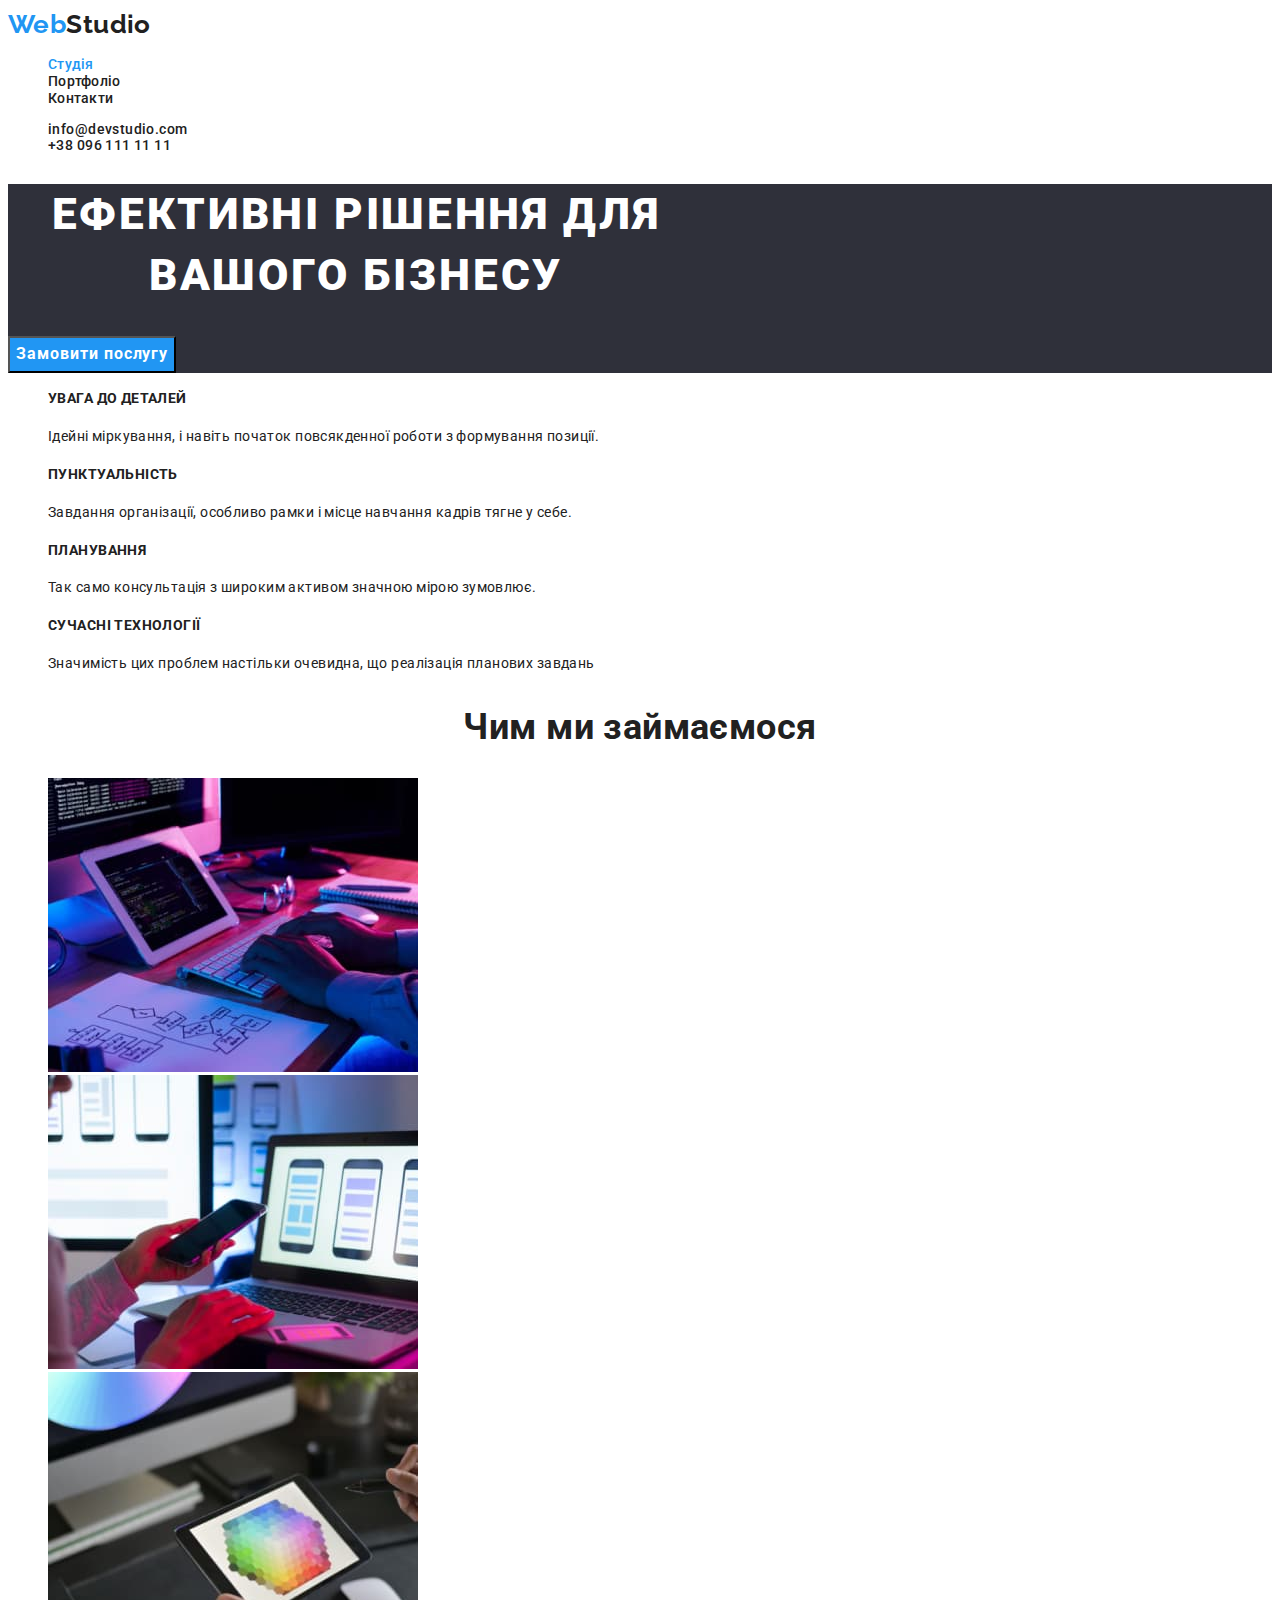
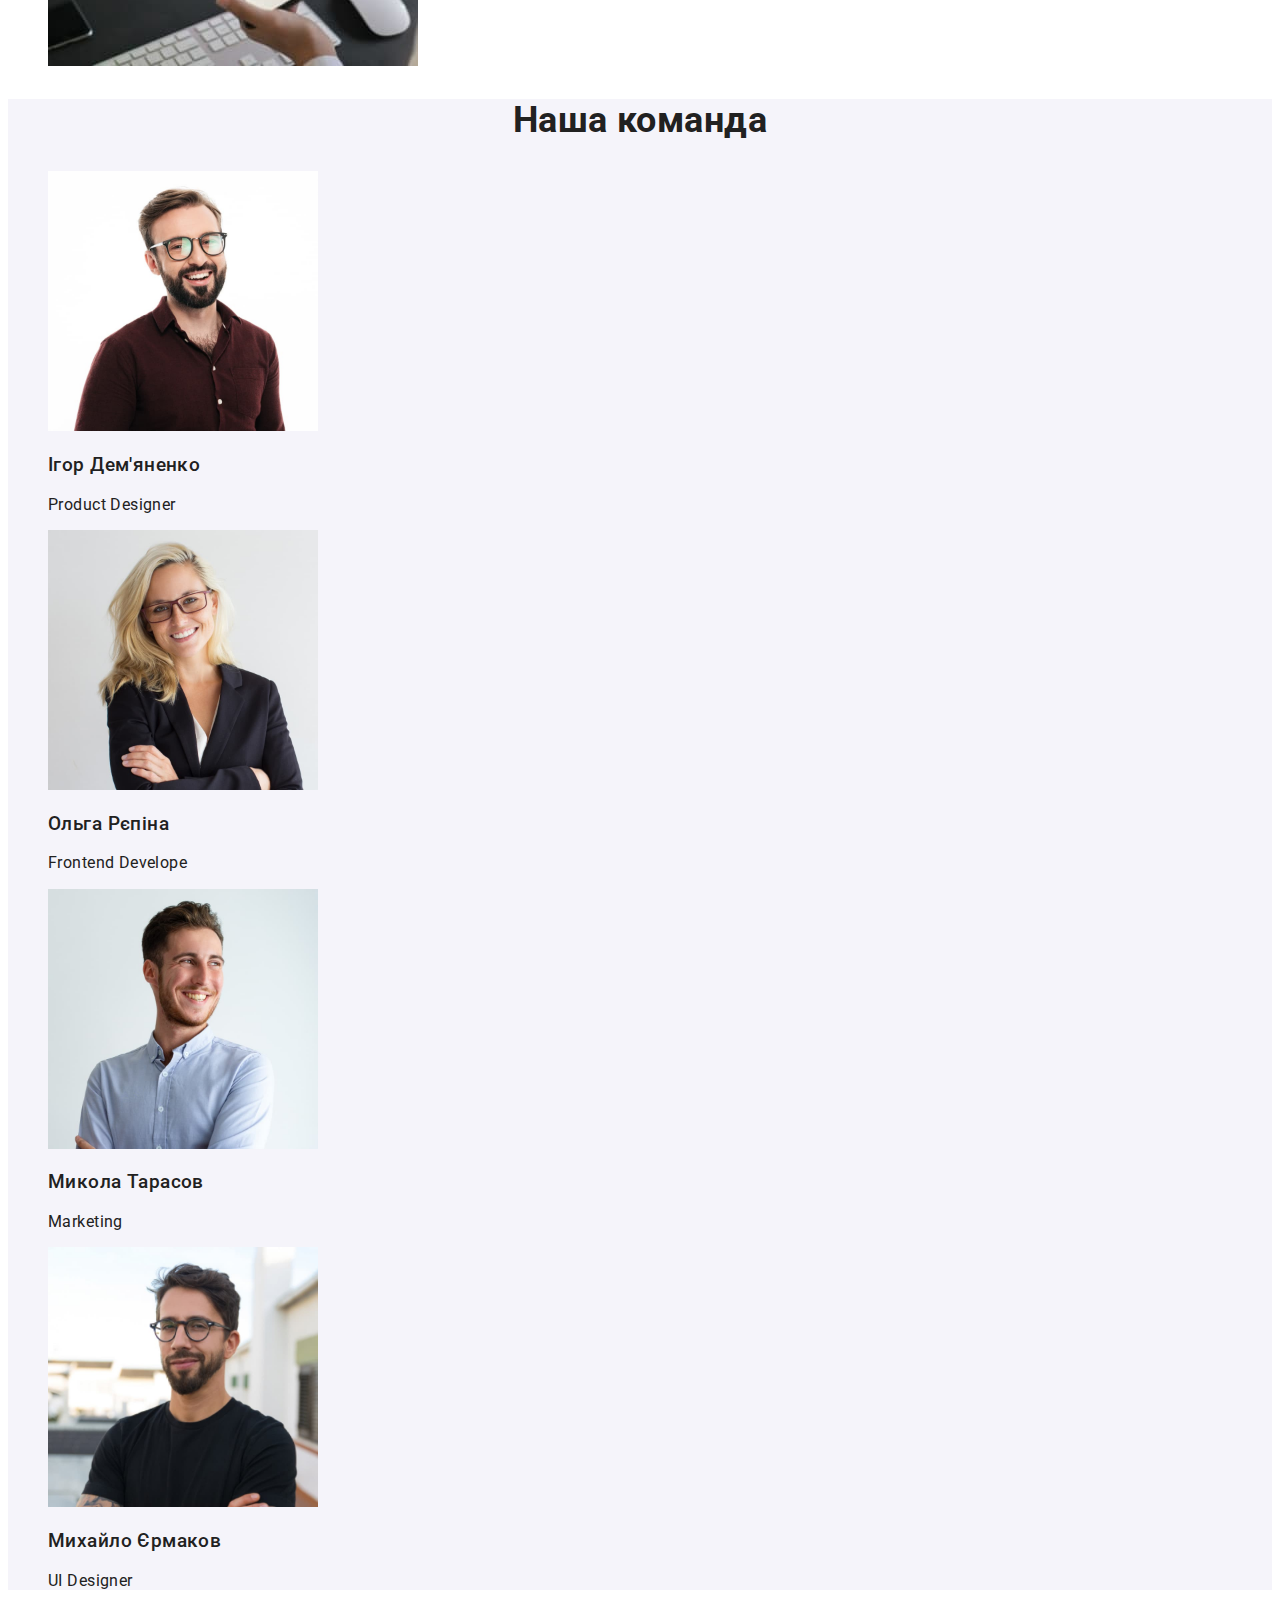
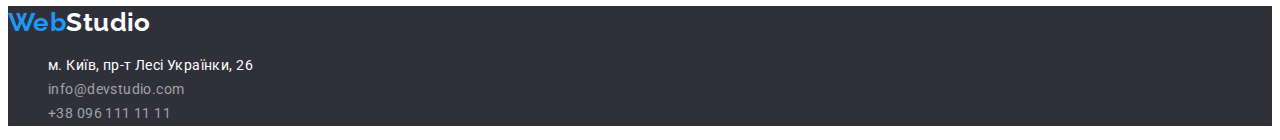
<file: index.html>
<!DOCTYPE html>
<html lang="en">
<head>
    <meta charset="UTF-8">
    <meta http-equiv="X-UA-Compatible" content="IE=edge">
    <meta name="viewport" content="width=device-width, initial-scale=1.0">
    <title>Студія</title>
    <link href="https://fonts.googleapis.com/css2?family=Raleway:wght@700&family=Roboto:wght@400;500;700;900&display=swap" rel="stylesheet">
    <link rel="stylesheet" href="./styles/styles.css">

</head>
<body>
    <header class="header">
        <nav class="header__nav">
            <a class="logo" href="#" target="_blank"><span class="logo__blue">Web</span>Studio</a>
            <ul class="header__navigtion">
                <li class="menu__item"> 
                    <a class="menu__link current" href="#">Студія</a></li>
                <li class="menu__item"> 
                    <a class="menu__link" href="./portfolio.html">Портфоліо</a></li>
                <li class="menu__item"> 
                    <a class="menu__link" href="#">Контакти</a></li>
            </ul>
        </nav> 
        <ul class="contacts">
            <li class="email__link link"><a class="email" href="mailto:info@devstudio.com">info@devstudio.com</a></li>
            <li class="contacts__link link"><a class="tel" href="tel:+380961111111">+38 096 111 11 11</a></li>
        </ul>  
      
    </header>
    
    <main class="page">
        <section class="main__page">
            <h1 class="main__title">Ефективні рішення для вашого бізнесу</h1>
            <button class="button-hero" type="button">Замовити послугу</button>
        </section>
        <section class="main__information">
        <h2 hidden>Переваги</h2>
        <ul class="advantage">
            <li class="advantage-title">
                    <h3 class="information__title title">УВАГА ДО ДЕТАЛЕЙ</h3>
                    <p class="information__text">
                        Ідейні міркування, і навіть початок повсякденної 
                        роботи з формування позиції.
                    </p>
            </li>
            <li class="advantage-title">        
                    <h3 class="information__title title">ПУНКТУАЛЬНІСТЬ</h3>
                    <p class="information__text">
                        Завдання організації, особливо рамки і місце навчання 
                        кадрів тягне у себе.
                    </p>       
            </li>
            <li class="advantage-title">        
                    <h3 class="information__title title">ПЛАНУВАННЯ</h3>
                    <p class="information__text">
                        Так само консультація з широким активом значною мірою зумовлює.
                    </p>            
            </li>
            <li class="advantage-title">
                    <h3 class="information__title title">СУЧАСНІ ТЕХНОЛОГІЇ</h3>
                    <p class="information__text">
                        Значимість цих проблем настільки очевидна, що реалізація планових завдань
                    </p>               
            </li>
        </ul>
         </section>
        <section>
            <h2 class="busy-team">Чим ми займаємося</h2>
            <ul>
                <li>
                    <img src="./images/bizy/box_1.jpg" alt="Наиписання коду для ноутів" height="294">
                </li>
                <li>
                    <img src="./images/bizy/box_2.jpg" alt="Написання коду для телефонів" height="294">
                </li>
                <li>
                    <img src="./images/bizy/box_3.jpg" alt="Написання коду для планшетів" height="294">
                </li>
            </ul>           
         </section>
        <section class="team">
            <h2 class="busy-team">Наша команда</h2>
            <ul>
                <li class="team__itams">
                    <img src="./images/our_team/product_designer.jpg" alt="Product Designer" height="260" width="270">
                    <h3 class="title-team">Ігор Дем'яненко</h3>
                    <p lang="en">Product Designer</p>
                </li>
                <li class="team__itams">
                    <img src="./images/our_team/frontend_developer.jpg" alt="Frontend Developer" height="260" width="270">
                    <h3 class="title-team" >Ольга Рєпіна</h3>
                    <p lang="en">Frontend Develope</p>
                </li>
                <li class="team__itams">
                    <img src="./images/our_team/marketing.jpg" alt="Marketing" height="260" width="270">
                    <h3 class="title-team">Микола Тарасов</h3>
                    <p lang="en">Marketing</p>
                </li>
                <li class="team__itams">
                    <img src="./images/our_team/ui_designer.jpg" alt="UI Designer" height="260" width="270">
                    <h3 class="title-team">Михайло Єрмаков</h3>
                    <p lang="en">UI Designer</p>
                </li>
            </ul>

        </section>
    </main>
    <footer class="footer">
        <a class="logo" href="#" target="_blank"><span class="logo__blue">Web</span><span class="logo__white">Studio</span></a>
        <address>
        <ul class="footer-list">
            <li><a class="footer-a" href="https://g.page/ak-lesi?share" target="_blank" rel="noopener noreferrer">м. Київ, пр-т Лесі Українки, 26</a></li>
            <li><a class="footer-a contacts" href="mailto:info@devstudio.com">info@devstudio.com</a></li>
            <li><a class="footer-a contacts" href="tel:+380961111111">+38 096 111 11 11</a></li>
        </ul>
        </address>
    </footer>
</body>
</html>
</file>
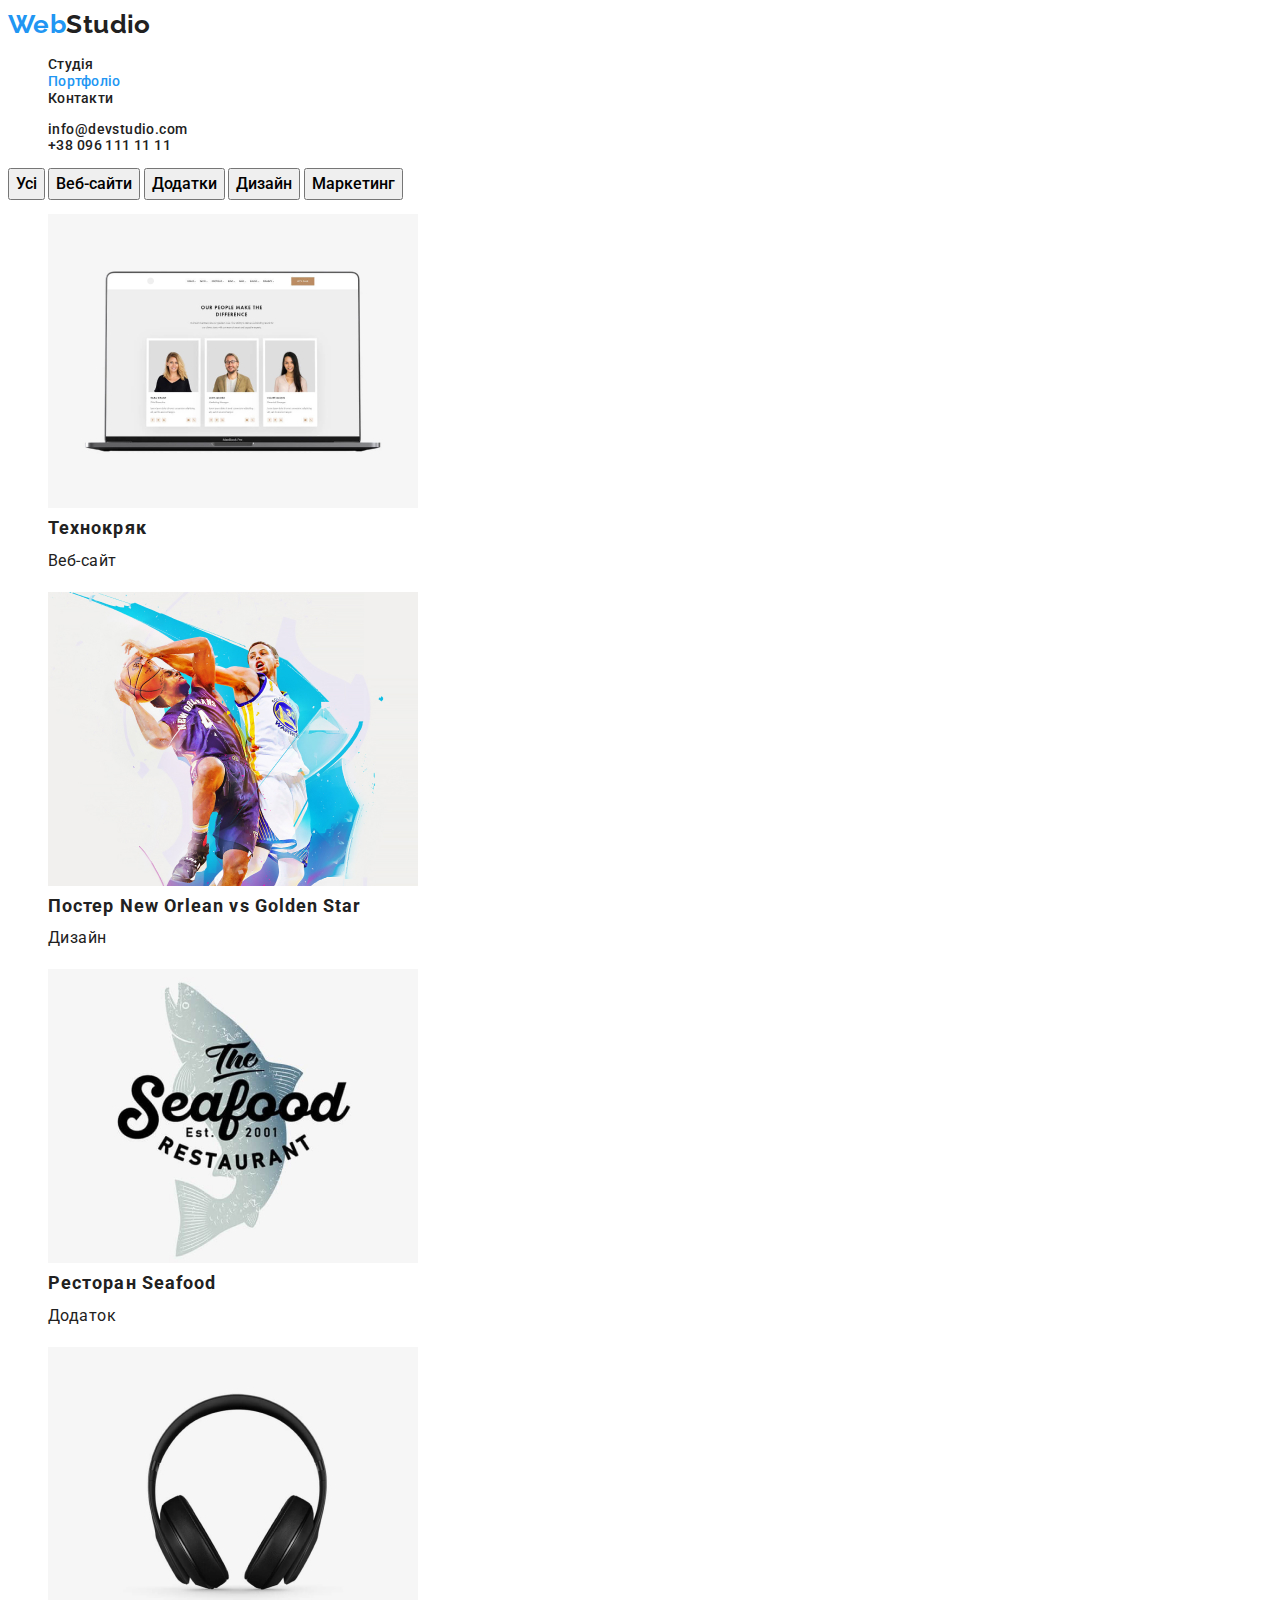
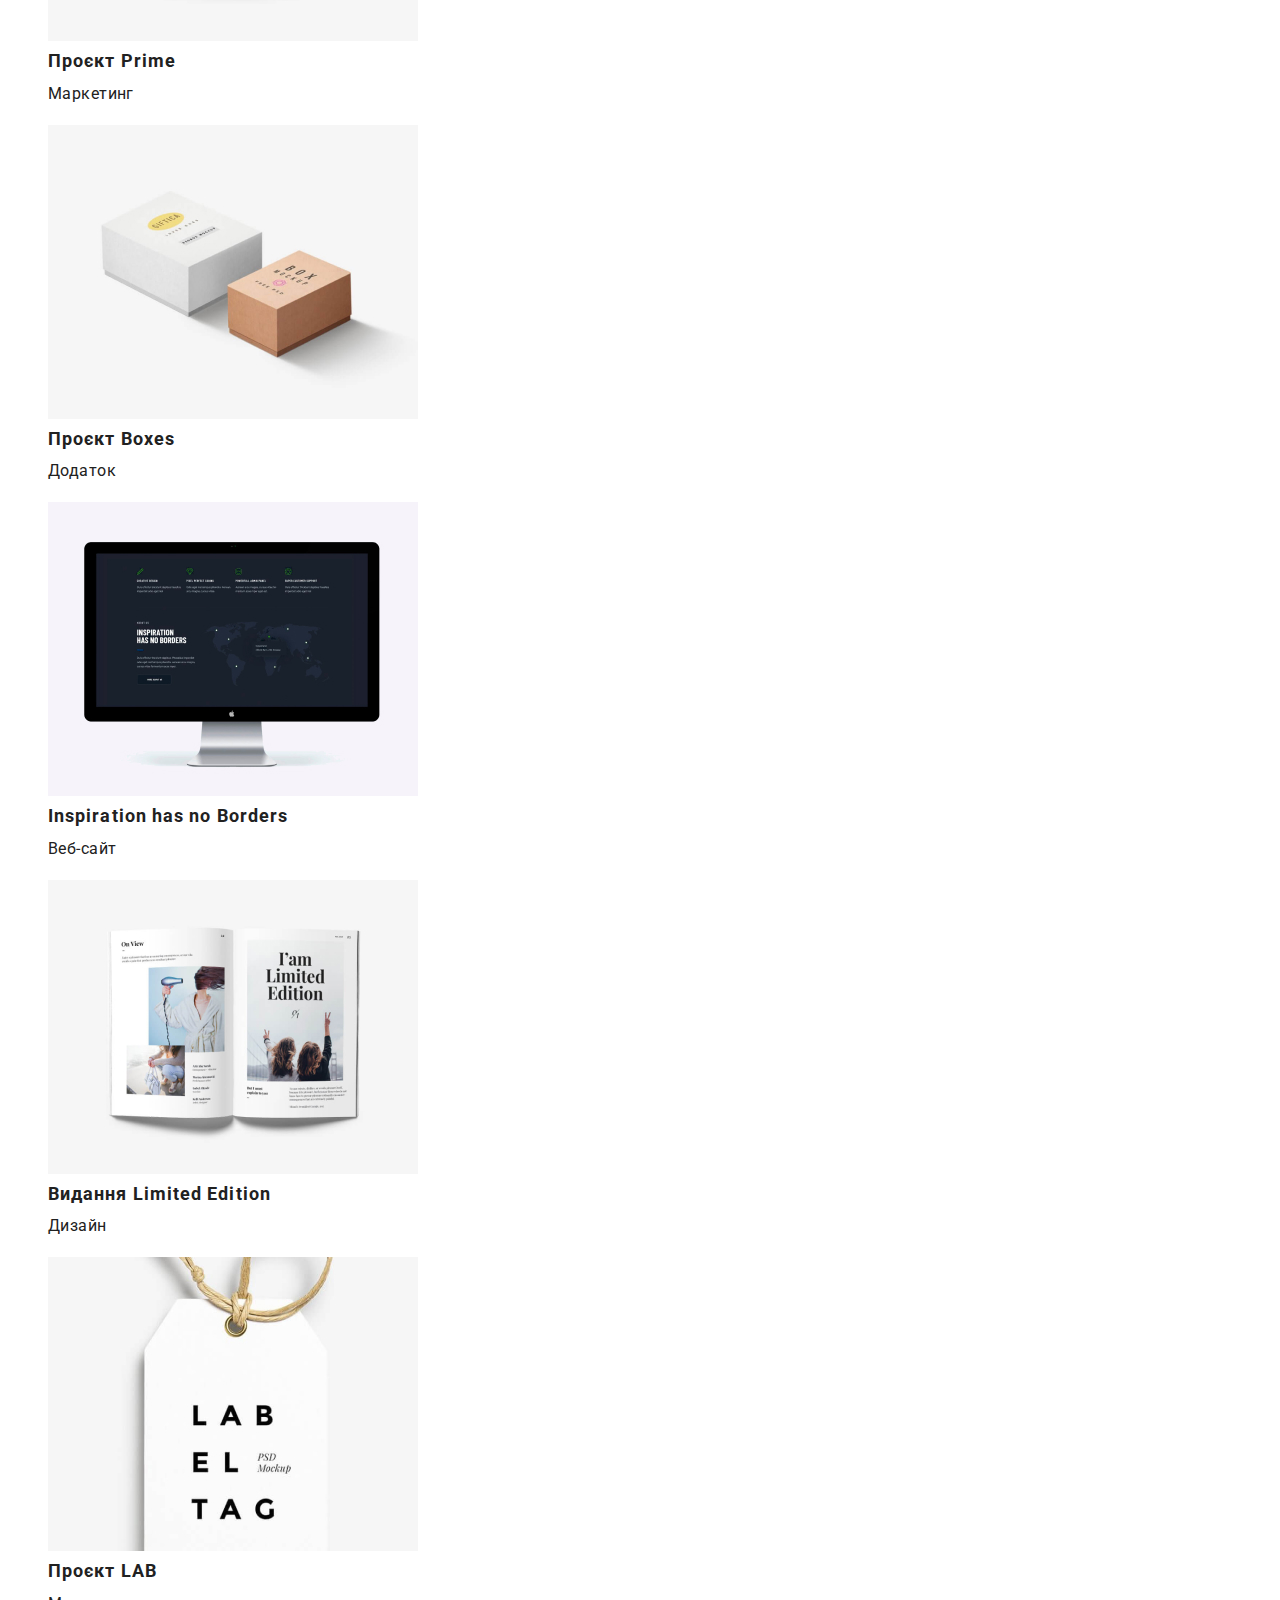
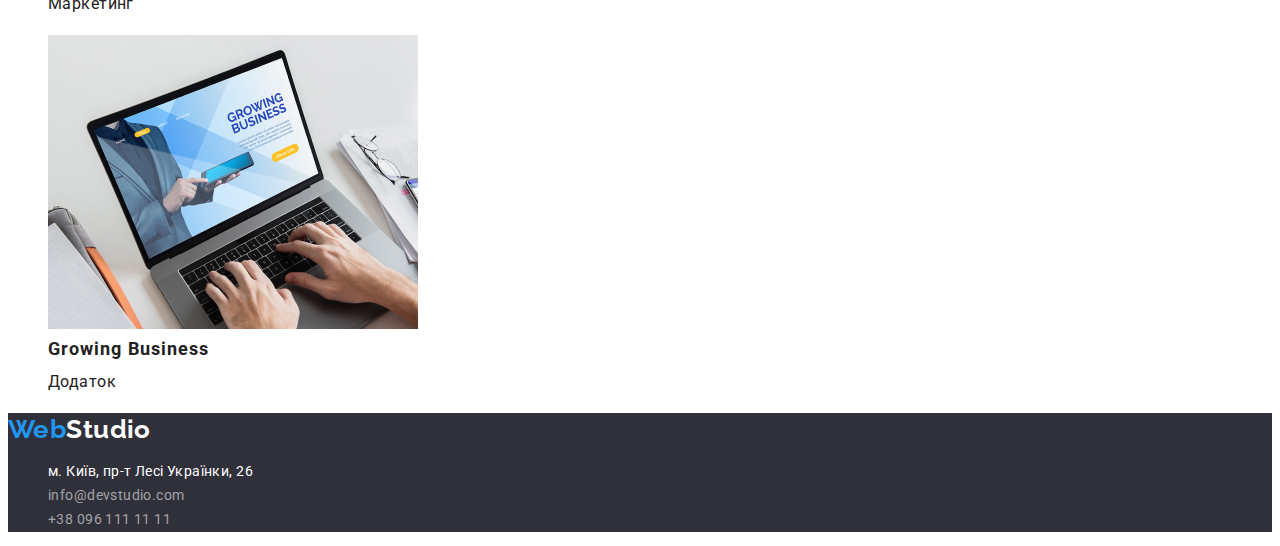
<file: portfolio.html>
<!DOCTYPE html>
<html lang="en">
<head>
    <meta charset="UTF-8">
    <meta http-equiv="X-UA-Compatible" content="IE=edge">
    <meta name="viewport" content="width=device-width, initial-scale=1.0">
    <title>Портфоліо</title>
    <link href="https://fonts.googleapis.com/css2?family=Raleway:wght@700&family=Roboto:wght@400;500;700;900&display=swap" rel="stylesheet">
    <link rel="stylesheet" href="./styles/styles.css">
</head>
<body>
    <header class="header">
        <nav class="header__nav">
            <a class="logo" href="#" target="_blank"><span class="logo__blue">Web</span>Studio</a>
            <ul class="header__navigtion">
                <li class="menu__item"> 
                    <a class="menu__link" href="./index.html">Студія</a></li>
                <li class="menu__item"> 
                    <a class="menu__link current" href="">Портфоліо</a></li>
                <li class="menu__item"> 
                    <a class="menu__link" href="#">Контакти</a></li>
            </ul>
        </nav> 
        <ul class="contacts">
            <li class="email__link link"><a class="email" href="mailto:info@devstudio.com">info@devstudio.com</a></li>
            <li class="contacts__link link"><a class="tel" href="tel:+380961111111">+38 096 111 11 11</a></li>
        </ul>  
      
    </header>
    <main>
        <h1 hidden>Роботи</h1>
        <div class="button">
            <button type="button" class="button-list">Усі</button>
            <button type="button" class="button-list">Веб-сайти</button>
            <button type="button" class="button-list">Додатки</button>
            <button type="button" class="button-list">Дизайн</button>
            <button type="button" class="button-list">Маркетинг</button>
        </div>
       <ul>
        <li class="our-busy">
            <img src="./images/portfolio/tehnokryak.jpg" alt="tehnokryak" width="370">
            <h2 class="main-title">Технокряк</h2>
            <p class="main-text">Веб-сайт</p>
        </li>
        <li class="our-busy">
            <img src="./images/portfolio/poster_new_orlean.jpg" alt="poster new orlean" width="370">
            <h2 class="main-title">Постер New Orlean vs Golden Star</h2>
            <p class="main-text">Дизайн</p>
        </li>
        <li class="our-busy">
            <img src="./images/portfolio/restoran_seafood.jpg" alt="restoran seafood" width="370">
            <h2 class="main-title">Ресторан Seafood</h2>
            <p class="main-text">Додаток</p>
        </li>
        <li class="our-busy">
            <img src="./images/portfolio/proect_prime.jpg" alt="proect prime" width="370">
            <h2 class="main-title">Проєкт Prime</h2>
            <p class="main-text">Маркетинг</p>
        </li>
        <li class="our-busy">
            <img src="./images/portfolio/proect_boxes.jpg" alt="proect boxes" width="370">
            <h2 class="main-title">Проєкт Boxes</h2>
            <p class="main-text">Додаток</p>
        </li>
        <li class="our-busy">
            <img src="./images/portfolio/inspiration.jpg" alt="inspiration" width="370">
            <h2 class="main-title">Inspiration has no Borders</h2>
            <p class="main-text">Веб-сайт</p>
        </li>
        <li class="our-busy">
            <img src="./images/portfolio/limited_edition.jpg" alt="limited edition" width="370">
            <h2 class="main-title">Видання Limited Edition</h2>
            <p class="main-text">Дизайн</p>
        </li>
        <li class="our-busy">
            <img src="./images/portfolio/proect_lab.jpg" alt="proect lab" width="370">
            <h2 class="main-title">Проєкт LAB</h2>
            <p class="main-text">Маркетинг</p>
        </li>
        <li class="our-busy">
            <img src="./images/portfolio/growing_business.jpg" alt="growing business" width="370">
            <h2 class="main-title">Growing Business</h2>
            <p class="main-text">Додаток</p>
        </li>
       </ul>
    </main>
    <footer class="footer">
        <a class="logo" href="#" target="_blank"><span class="logo__blue">Web</span><span class="logo__white">Studio</span></a>
        <address>
        <ul class="footer-list">
            <li><a class="footer-a" href="https://g.page/ak-lesi?share" target="_blank" rel="noopener noreferrer">м. Київ, пр-т Лесі Українки, 26</a></li>
            <li><a class="footer-a contacts" href="mailto:info@devstudio.com">info@devstudio.com</a></li>
            <li><a class="footer-a contacts" href="tel:+380961111111">+38 096 111 11 11</a></li>
        </ul>
        </address>
    </footer>
</body>
</html>
</file>
<file: styles/styles.css>
/* основний колір тексту #212121  */
/* вторинний колір тексту #757575*/
/* білий колір тексту #FFFFFF */
/* основний колір фону #FFFFFF */
/* вторинний колір фону #2F303A */
/* колір фону team #F5F4FA */




:root{
  --color-black: #212121;
  --color-grey: #757575;
  --color-white: #FFFFFF;
  --color-backgraund-html: #F5F5F5;
  --color-backgraund-section: #FFFFFF;
  --color-background-main-footer: #2F303A;
  --color-backgraund-team: #F5F4FA;
  --color-logo-blue: #2196F3;
}

/* html {
  background-color: var(--color-backgraund-html);
} */
body {
  background-color: var(--color-backgraund-section);
  color: var(--color-black);
  font-family: 'Roboto', sans-serif;
  letter-spacing: 0.03em;
  font-size: 14px;
  
 }
/* html, body{
  height: 100%;
  min-width: 320px;
} */

a{
	text-decoration: none;
}

li{
	list-style: none;
}

/*------------------ Стилі для index.html-------------------------------- */

/*Навігація*/

.logo {
  color: var(--color-black);
  font-family: 'Raleway', sans-serif;
  font-weight: 700;
  font-size: 26px;
  line-height: 1.3;
}

.logo__blue {
  color: var(--color-logo-blue);
}

.header__nav .menu__link {
  color: var(--color-black);
  font-weight: 500;
  font-size: 14px;
  line-height: 1.14;
  letter-spacing: 0.02em;
}

.header__nav .menu__link:hover , 
.header__nav .menu__link:focus {
  color: var(--color-logo-blue);
}

.header__navigtion .menu__link.current {
  color: var(--color-logo-blue);
}

.contacts > .link {
  
  font-weight: 500;
  font-size: 14px;
  line-height: 1.2;

}
.email, .tel {
  color: var(--color-black);
}

.email:hover,
.email:focus {
  color: var(--color-logo-blue);
}

.tel:hover,
.tel:focus {
  color: var(--color-logo-blue);
}

/*Шапка*/

.main__page, .footer {
  background-color: var(--color-background-main-footer);
  color: var(--color-white);
}

/*Hero - page*/
.main__title {
  font-weight: 900;
  font-size: 44px;
  line-height: 1.4;
/* or 136% */
max-width: 696px;
text-align: center;
letter-spacing: 0.06em;
text-transform: uppercase;

}

.button-hero {
  font-family: inherit;
  color: var(--color-white);
  background-color: var(--color-logo-blue);
  cursor: pointer;
  font-weight: 700;
  font-size: 16px;
  line-height: 1.9;
  letter-spacing: 0.06em; 

}


/*Переваги*/

.advantage-title > .title {
  font-weight: 700;
  font-size: 14px;
  line-height: 16px;
  letter-spacing: 0.03em;
  text-transform: uppercase;
  line-height: 1.71;
}

.advantage-title > .information__text {
  font-weight: 400;
  font-size: 14px;
  line-height: 1.71;
  /* or 171% */
}




/*Чим ми займаємося*/
.busy-team {
  font-weight: 700;
  font-size: 36px;
  line-height: 1.17;
  text-align: center;
   
}


/*Наша команда*/
.team {
  background-color: var(--color-backgraund-team);
  font-style: normal;
  font-weight: 400;
  font-size: 16px;
  line-height: 1.19;
/* identical to box height */


}
.title-team {
  font-weight: 500;
}

.our-team__itams {
  background-color: var(--color-backgraund-section);
}


/*Підвал*/

.logo > .logo__white {
  color: var(--color-white);
}

.footer .footer-list {
  color: var(--color-white);
}

.footer-a {
  color: var(--color-white);
  font-style: normal;
  font-weight: 400;
  font-size: 14px;
  line-height: 1.71;
/* or 171% */
  letter-spacing: 0.03em;
}

.contacts {
  color: #FFFFFF90;
}

.contacts:hover,
.contacts:focus {
  color: var(--color-logo-blue);
}



/* -------------------Стилі для portfolio.html------------------------------------ */


button {
  font-family: inherit;
 
}
.button-list {
  font-weight: 500;
  font-size: 16px;
  line-height: 1.62;
/* identical to box height, or 162% */
  text-align: center;
}

.button-list:hover,
.button-list:focus {
  color: var(--color-white);
  background-color: #2196F3;
}

.main-title {
  font-weight: 700;
  font-size: 18px;
  line-height: 0.2;
/* identical to box height, or 200% */
  letter-spacing: 0.06em;
}

.main-text {
  font-weight: 400;
  font-size: 16px;
  line-height: 1.88;
/* identical to box height, or 188% */
}
</file>
